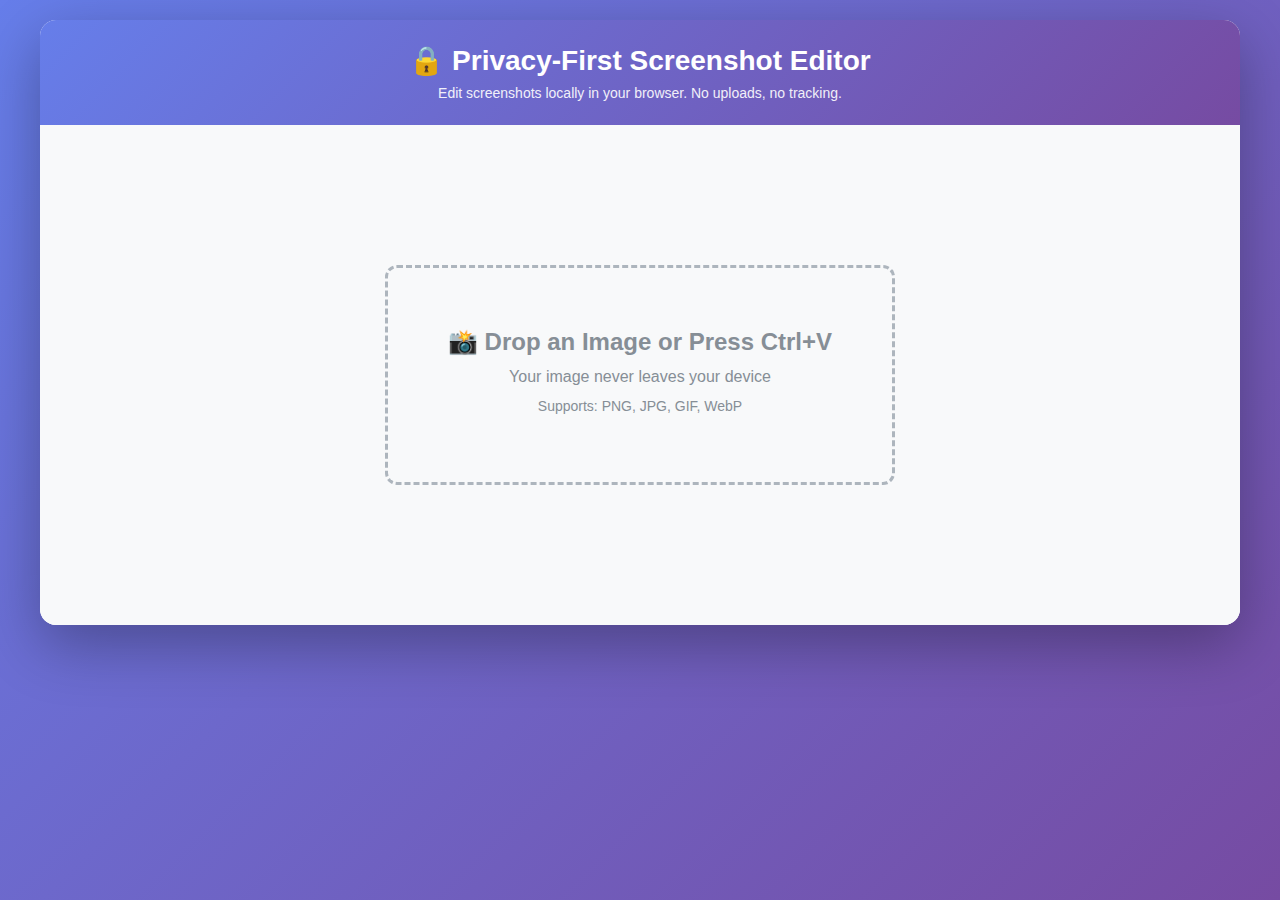
<file: index.html>
<!DOCTYPE html>
<html lang="en">
<head>
  <meta charset="UTF-8">
  <meta name="viewport" content="width=device-width, initial-scale=1.0">
  <title>Privacy-First Screenshot Editor</title>
  <style>
    * {
      margin: 0;
      padding: 0;
      box-sizing: border-box;
    }

    body {
      font-family: -apple-system, BlinkMacSystemFont, 'Segoe UI', sans-serif;
      background: linear-gradient(135deg, #667eea 0%, #764ba2 100%);
      min-height: 100vh;
      display: flex;
      flex-direction: column;
      align-items: center;
      padding: 20px;
    }

    .container {
      background: white;
      border-radius: 16px;
      box-shadow: 0 20px 60px rgba(0,0,0,0.3);
      max-width: 1200px;
      width: 100%;
      overflow: hidden;
    }

    .header {
      background: linear-gradient(135deg, #667eea 0%, #764ba2 100%);
      color: white;
      padding: 24px;
      text-align: center;
    }

    .header h1 {
      font-size: 28px;
      margin-bottom: 8px;
    }

    .header p {
      opacity: 0.9;
      font-size: 14px;
    }

    .toolbar {
      display: flex;
      gap: 8px;
      padding: 16px;
      background: #f8f9fa;
      border-bottom: 1px solid #e9ecef;
      flex-wrap: wrap;
      align-items: center;
    }

    .tool-group {
      display: flex;
      gap: 8px;
      padding-right: 16px;
      border-right: 1px solid #dee2e6;
    }

    .tool-group:last-child {
      border-right: none;
    }

    .btn {
      padding: 10px 16px;
      border: none;
      border-radius: 8px;
      font-size: 14px;
      font-weight: 500;
      cursor: pointer;
      transition: all 0.2s;
      display: flex;
      align-items: center;
      gap: 6px;
    }

    .btn:hover {
      transform: translateY(-1px);
      box-shadow: 0 4px 12px rgba(0,0,0,0.15);
    }

    .btn:active {
      transform: translateY(0);
    }

    .btn-tool {
      background: white;
      border: 2px solid #dee2e6;
      color: #495057;
    }

    .btn-tool.active {
      background: #667eea;
      color: white;
      border-color: #667eea;
    }

    .btn-primary {
      background: #667eea;
      color: white;
    }

    .btn-success {
      background: #51cf66;
      color: white;
    }

    .btn-secondary {
      background: #868e96;
      color: white;
    }

    .btn:disabled {
      opacity: 0.5;
      cursor: not-allowed;
    }

    .canvas-container {
      position: relative;
      display: flex;
      justify-content: center;
      align-items: center;
      min-height: 500px;
      background: #f8f9fa;
      padding: 24px;
    }

    .drop-zone {
      border: 3px dashed #adb5bd;
      border-radius: 12px;
      padding: 60px;
      text-align: center;
      color: #868e96;
      max-width: 600px;
    }

    .drop-zone.drag-over {
      border-color: #667eea;
      background: rgba(102, 126, 234, 0.05);
      color: #667eea;
    }

    .drop-zone h2 {
      font-size: 24px;
      margin-bottom: 12px;
    }

    .drop-zone p {
      font-size: 16px;
      margin-bottom: 8px;
    }

    canvas {
      max-width: 100%;
      max-height: 70vh;
      box-shadow: 0 4px 12px rgba(0,0,0,0.1);
      cursor: crosshair;
      display: block;
    }

    .hidden {
      display: none !important;
    }

    .slider-group {
      display: flex;
      align-items: center;
      gap: 8px;
      padding: 0 16px;
    }

    .slider-group label {
      font-size: 14px;
      color: #495057;
      font-weight: 500;
    }

    input[type="range"] {
      width: 100px;
    }

    .size-value {
      font-size: 14px;
      color: #667eea;
      font-weight: 600;
      min-width: 30px;
    }

    .color-picker {
      width: 40px;
      height: 40px;
      border: 2px solid #dee2e6;
      border-radius: 8px;
      cursor: pointer;
    }

    @media (max-width: 768px) {
      .toolbar {
        flex-direction: column;
        align-items: stretch;
      }

      .tool-group {
        border-right: none;
        border-bottom: 1px solid #dee2e6;
        padding-bottom: 8px;
        padding-right: 0;
      }

      .tool-group:last-child {
        border-bottom: none;
      }
    }
  </style>
</head>
<body>
  <div class="container">
    <div class="header">
      <h1>🔒 Privacy-First Screenshot Editor</h1>
      <p>Edit screenshots locally in your browser. No uploads, no tracking.</p>
    </div>

    <div class="toolbar hidden" id="toolbar">
      <div class="tool-group">
        <button class="btn btn-tool active" data-tool="blur" title="Blur Tool (B)">
          <span>🌫️</span> Blur
        </button>
        <button class="btn btn-tool" data-tool="pixelate" title="Pixelate Tool (P)">
          <span>◼️</span> Pixelate
        </button>
        <button class="btn btn-tool" data-tool="rectangle" title="Blackout Rectangle (R)">
          <span>⬛</span> Blackout
        </button>
        <button class="btn btn-tool" data-tool="arrow" title="Arrow Tool (A)">
          <span>➡️</span> Arrow
        </button>
        <button class="btn btn-tool" data-tool="text" title="Text Tool (T)">
          <span>📝</span> Text
        </button>
      </div>

      <div class="tool-group slider-group">
        <label>Size:</label>
        <input type="range" id="brushSize" min="5" max="100" value="30">
        <span class="size-value" id="sizeValue">30</span>
      </div>

      <div class="tool-group">
        <input type="color" id="colorPicker" class="color-picker" value="#ff0000" title="Color">
      </div>

      <div class="tool-group">
        <button class="btn btn-secondary" id="undoBtn" disabled title="Undo (Ctrl+Z)">
          ↶ Undo
        </button>
        <button class="btn btn-secondary" id="redoBtn" disabled title="Redo (Ctrl+Y)">
          ↷ Redo
        </button>
      </div>

      <div class="tool-group">
        <button class="btn btn-success" id="copyBtn" title="Copy to Clipboard">
          📋 Copy
        </button>
        <button class="btn btn-primary" id="downloadBtn" title="Download PNG">
          💾 Download
        </button>
        <button class="btn btn-secondary" id="newBtn" title="Load New Image">
          🖼️ New Image
        </button>
      </div>
    </div>

    <div class="canvas-container" id="canvasContainer">
      <div class="drop-zone" id="dropZone">
        <h2>📸 Drop an Image or Press Ctrl+V</h2>
        <p>Your image never leaves your device</p>
        <p style="font-size: 14px; margin-top: 12px;">Supports: PNG, JPG, GIF, WebP</p>
      </div>
      <canvas id="canvas" class="hidden"></canvas>
    </div>
  </div>

  <script>
    class ScreenshotEditor {
      constructor() {
        this.canvas = document.getElementById('canvas');
        this.ctx = this.canvas.getContext('2d', { willReadFrequently: true });
        this.dropZone = document.getElementById('dropZone');
        this.toolbar = document.getElementById('toolbar');
        this.canvasContainer = document.getElementById('canvasContainer');
        
        this.currentTool = 'blur';
        this.brushSize = 30;
        this.color = '#ff0000';
        this.isDrawing = false;
        this.startX = 0;
        this.startY = 0;
        this.currentX = 0;
        this.currentY = 0;
        
        this.undoStack = [];
        this.redoStack = [];
        this.maxStackSize = 50;
        
        this.originalImage = null;
        this.tempCanvas = document.createElement('canvas');
        this.tempCtx = this.tempCanvas.getContext('2d', { willReadFrequently: true });
        
        this.init();
      }

      init() {
        this.setupEventListeners();
        this.setupKeyboardShortcuts();
      }

      setupEventListeners() {
        document.addEventListener('paste', (e) => this.handlePaste(e));
        this.dropZone.addEventListener('dragover', (e) => this.handleDragOver(e));
        this.dropZone.addEventListener('dragleave', (e) => this.handleDragLeave(e));
        this.dropZone.addEventListener('drop', (e) => this.handleDrop(e));
        
        this.canvas.addEventListener('mousedown', (e) => this.startDrawing(e));
        this.canvas.addEventListener('mousemove', (e) => this.draw(e));
        this.canvas.addEventListener('mouseup', () => this.stopDrawing());
        this.canvas.addEventListener('mouseout', () => this.stopDrawing());
        
        document.querySelectorAll('[data-tool]').forEach(btn => {
          btn.addEventListener('click', (e) => this.selectTool(e.target.closest('[data-tool]').dataset.tool));
        });
        
        document.getElementById('brushSize').addEventListener('input', (e) => {
          this.brushSize = parseInt(e.target.value);
          document.getElementById('sizeValue').textContent = this.brushSize;
        });
        
        document.getElementById('colorPicker').addEventListener('input', (e) => {
          this.color = e.target.value;
        });
        
        document.getElementById('undoBtn').addEventListener('click', () => this.undo());
        document.getElementById('redoBtn').addEventListener('click', () => this.redo());
        document.getElementById('copyBtn').addEventListener('click', () => this.copyToClipboard());
        document.getElementById('downloadBtn').addEventListener('click', () => this.downloadImage());
        document.getElementById('newBtn').addEventListener('click', () => this.loadNewImage());
      }

      setupKeyboardShortcuts() {
        document.addEventListener('keydown', (e) => {
          if (e.ctrlKey || e.metaKey) {
            if (e.key === 'z') {
              e.preventDefault();
              this.undo();
            } else if (e.key === 'y' || (e.shiftKey && e.key === 'z')) {
              e.preventDefault();
              this.redo();
            }
          }
          
          const toolMap = { b: 'blur', p: 'pixelate', r: 'rectangle', a: 'arrow', t: 'text' };
          if (toolMap[e.key.toLowerCase()] && !e.ctrlKey && !e.metaKey) {
            this.selectTool(toolMap[e.key.toLowerCase()]);
          }
        });
      }

      selectTool(tool) {
        this.currentTool = tool;
        document.querySelectorAll('[data-tool]').forEach(btn => btn.classList.remove('active'));
        document.querySelector(`[data-tool="${tool}"]`).classList.add('active');
      }

      handlePaste(e) {
        e.preventDefault();
        const items = e.clipboardData.items;
        
        for (let i = 0; i < items.length; i++) {
          if (items[i].type.indexOf('image') !== -1) {
            const blob = items[i].getAsFile();
            this.loadImageFromBlob(blob);
            return;
          }
        }
      }

      handleDragOver(e) {
        e.preventDefault();
        this.dropZone.classList.add('drag-over');
      }

      handleDragLeave(e) {
        e.preventDefault();
        this.dropZone.classList.remove('drag-over');
      }

      handleDrop(e) {
        e.preventDefault();
        this.dropZone.classList.remove('drag-over');
        
        const files = e.dataTransfer.files;
        if (files.length > 0 && files[0].type.startsWith('image/')) {
          this.loadImageFromBlob(files[0]);
        }
      }

      loadImageFromBlob(blob) {
        const reader = new FileReader();
        reader.onload = (e) => {
          const img = new Image();
          img.onload = () => {
            this.originalImage = img;
            this.setupCanvas(img);
            this.saveState();
          };
          img.src = e.target.result;
        };
        reader.readAsDataURL(blob);
      }

      setupCanvas(img) {
        this.canvas.width = img.width;
        this.canvas.height = img.height;
        this.tempCanvas.width = img.width;
        this.tempCanvas.height = img.height;
        
        this.ctx.drawImage(img, 0, 0);
        
        this.dropZone.classList.add('hidden');
        this.canvas.classList.remove('hidden');
        this.toolbar.classList.remove('hidden');
      }

      getMousePos(e) {
        const rect = this.canvas.getBoundingClientRect();
        const scaleX = this.canvas.width / rect.width;
        const scaleY = this.canvas.height / rect.height;
        
        return {
          x: (e.clientX - rect.left) * scaleX,
          y: (e.clientY - rect.top) * scaleY
        };
      }

      startDrawing(e) {
        this.isDrawing = true;
        const pos = this.getMousePos(e);
        this.startX = pos.x;
        this.startY = pos.y;
        this.currentX = pos.x;
        this.currentY = pos.y;
        
        this.tempCtx.clearRect(0, 0, this.tempCanvas.width, this.tempCanvas.height);
        this.tempCtx.drawImage(this.canvas, 0, 0);
        
        if (this.currentTool === 'blur' || this.currentTool === 'pixelate') {
          this.applyBrushEffect(pos.x, pos.y);
        } else if (this.currentTool === 'text') {
          this.addText(pos.x, pos.y);
        }
      }

      draw(e) {
        if (!this.isDrawing) return;
        
        const pos = this.getMousePos(e);
        this.currentX = pos.x;
        this.currentY = pos.y;
        
        if (this.currentTool === 'blur' || this.currentTool === 'pixelate') {
          this.applyBrushEffect(pos.x, pos.y);
        } else if (this.currentTool === 'rectangle' || this.currentTool === 'arrow') {
          this.drawPreview();
        }
      }

      stopDrawing() {
        if (!this.isDrawing) return;
        this.isDrawing = false;
        
        if (this.currentTool === 'rectangle') {
          this.drawRectangle();
        } else if (this.currentTool === 'arrow') {
          this.drawArrow();
        }
        
        this.saveState();
      }

      applyBrushEffect(x, y) {
        const radius = this.brushSize / 2;
        const imageData = this.tempCtx.getImageData(
          Math.max(0, x - radius),
          Math.max(0, y - radius),
          Math.min(this.canvas.width, radius * 2),
          Math.min(this.canvas.height, radius * 2)
        );
        
        if (this.currentTool === 'blur') {
          this.applyBlur(imageData);
        } else if (this.currentTool === 'pixelate') {
          this.applyPixelate(imageData);
        }
        
        this.ctx.putImageData(imageData, Math.max(0, x - radius), Math.max(0, y - radius));
      }

      applyBlur(imageData) {
        const pixels = imageData.data;
        const width = imageData.width;
        const height = imageData.height;
        const blurRadius = 3;
        
        for (let y = 0; y < height; y++) {
          for (let x = 0; x < width; x++) {
            let r = 0, g = 0, b = 0, count = 0;
            
            for (let ky = -blurRadius; ky <= blurRadius; ky++) {
              for (let kx = -blurRadius; kx <= blurRadius; kx++) {
                const px = x + kx;
                const py = y + ky;
                
                if (px >= 0 && px < width && py >= 0 && py < height) {
                  const idx = (py * width + px) * 4;
                  r += pixels[idx];
                  g += pixels[idx + 1];
                  b += pixels[idx + 2];
                  count++;
                }
              }
            }
            
            const idx = (y * width + x) * 4;
            pixels[idx] = r / count;
            pixels[idx + 1] = g / count;
            pixels[idx + 2] = b / count;
          }
        }
      }

      applyPixelate(imageData) {
        const pixels = imageData.data;
        const width = imageData.width;
        const height = imageData.height;
        const blockSize = 10;
        
        for (let y = 0; y < height; y += blockSize) {
          for (let x = 0; x < width; x += blockSize) {
            let r = 0, g = 0, b = 0, count = 0;
            
            for (let by = 0; by < blockSize && y + by < height; by++) {
              for (let bx = 0; bx < blockSize && x + bx < width; bx++) {
                const idx = ((y + by) * width + (x + bx)) * 4;
                r += pixels[idx];
                g += pixels[idx + 1];
                b += pixels[idx + 2];
                count++;
              }
            }
            
            r = Math.floor(r / count);
            g = Math.floor(g / count);
            b = Math.floor(b / count);
            
            for (let by = 0; by < blockSize && y + by < height; by++) {
              for (let bx = 0; bx < blockSize && x + bx < width; bx++) {
                const idx = ((y + by) * width + (x + bx)) * 4;
                pixels[idx] = r;
                pixels[idx + 1] = g;
                pixels[idx + 2] = b;
              }
            }
          }
        }
      }

      drawPreview() {
        this.ctx.clearRect(0, 0, this.canvas.width, this.canvas.height);
        this.ctx.drawImage(this.tempCanvas, 0, 0);
        
        if (this.currentTool === 'rectangle') {
          this.ctx.fillStyle = 'rgba(0, 0, 0, 0.8)';
          this.ctx.fillRect(
            this.startX,
            this.startY,
            this.currentX - this.startX,
            this.currentY - this.startY
          );
        } else if (this.currentTool === 'arrow') {
          this.ctx.strokeStyle = this.color;
          this.ctx.fillStyle = this.color;
          this.ctx.lineWidth = 3;
          this.drawArrowShape(this.startX, this.startY, this.currentX, this.currentY);
        }
      }

      drawRectangle() {
        this.ctx.fillStyle = 'rgba(0, 0, 0, 0.8)';
        this.ctx.fillRect(
          this.startX,
          this.startY,
          this.currentX - this.startX,
          this.currentY - this.startY
        );
      }

      drawArrow() {
        this.ctx.strokeStyle = this.color;
        this.ctx.fillStyle = this.color;
        this.ctx.lineWidth = 3;
        this.drawArrowShape(this.startX, this.startY, this.currentX, this.currentY);
      }

      drawArrowShape(x1, y1, x2, y2) {
        const angle = Math.atan2(y2 - y1, x2 - x1);
        const headLen = 20;
        
        this.ctx.beginPath();
        this.ctx.moveTo(x1, y1);
        this.ctx.lineTo(x2, y2);
        this.ctx.stroke();
        
        this.ctx.beginPath();
        this.ctx.moveTo(x2, y2);
        this.ctx.lineTo(
          x2 - headLen * Math.cos(angle - Math.PI / 6),
          y2 - headLen * Math.sin(angle - Math.PI / 6)
        );
        this.ctx.lineTo(
          x2 - headLen * Math.cos(angle + Math.PI / 6),
          y2 - headLen * Math.sin(angle + Math.PI / 6)
        );
        this.ctx.closePath();
        this.ctx.fill();
      }

      addText(x, y) {
        const text = prompt('Enter text:');
        if (text) {
          this.ctx.font = `${this.brushSize}px Arial`;
          this.ctx.fillStyle = this.color;
          this.ctx.fillText(text, x, y);
          this.saveState();
        }
        this.isDrawing = false;
      }

      saveState() {
        if (this.undoStack.length >= this.maxStackSize) {
          this.undoStack.shift();
        }
        
        this.undoStack.push(this.canvas.toDataURL());
        this.redoStack = [];
        this.updateUndoRedoButtons();
      }

      undo() {
        if (this.undoStack.length <= 1) return;
        
        const currentState = this.undoStack.pop();
        this.redoStack.push(currentState);
        
        const previousState = this.undoStack[this.undoStack.length - 1];
        this.restoreState(previousState);
        this.updateUndoRedoButtons();
      }

      redo() {
        if (this.redoStack.length === 0) return;
        
        const state = this.redoStack.pop();
        this.undoStack.push(state);
        this.restoreState(state);
        this.updateUndoRedoButtons();
      }

      restoreState(dataUrl) {
        const img = new Image();
        img.onload = () => {
          this.ctx.clearRect(0, 0, this.canvas.width, this.canvas.height);
          this.ctx.drawImage(img, 0, 0);
        };
        img.src = dataUrl;
      }

      updateUndoRedoButtons() {
        document.getElementById('undoBtn').disabled = this.undoStack.length <= 1;
        document.getElementById('redoBtn').disabled = this.redoStack.length === 0;
      }

      async copyToClipboard() {
        try {
          this.canvas.toBlob(async (blob) => {
            await navigator.clipboard.write([
              new ClipboardItem({ 'image/png': blob })
            ]);
            this.showNotification('✓ Copied to clipboard!');
          });
        } catch (err) {
          this.showNotification('✗ Failed to copy. Try downloading instead.');
        }
      }

      downloadImage() {
        const link = document.createElement('a');
        link.download = `screenshot-${Date.now()}.png`;
        link.href = this.canvas.toDataURL();
        link.click();
        this.showNotification('✓ Downloaded!');
      }

      loadNewImage() {
        if (confirm('Load a new image? Current edits will be lost.')) {
          this.canvas.classList.add('hidden');
          this.toolbar.classList.add('hidden');
          this.dropZone.classList.remove('hidden');
          this.undoStack = [];
          this.redoStack = [];
        }
      }

      showNotification(message) {
        const notification = document.createElement('div');
        notification.textContent = message;
        notification.style.cssText = `
          position: fixed;
          top: 20px;
          right: 20px;
          background: #333;
          color: white;
          padding: 16px 24px;
          border-radius: 8px;
          font-weight: 500;
          z-index: 1000;
          animation: slideIn 0.3s ease;
        `;
        document.body.appendChild(notification);
        
        setTimeout(() => {
          notification.style.animation = 'slideOut 0.3s ease';
          setTimeout(() => notification.remove(), 300);
        }, 2000);
      }
    }

    const editor = new ScreenshotEditor();
  </script>
</body>
</html>
</file>
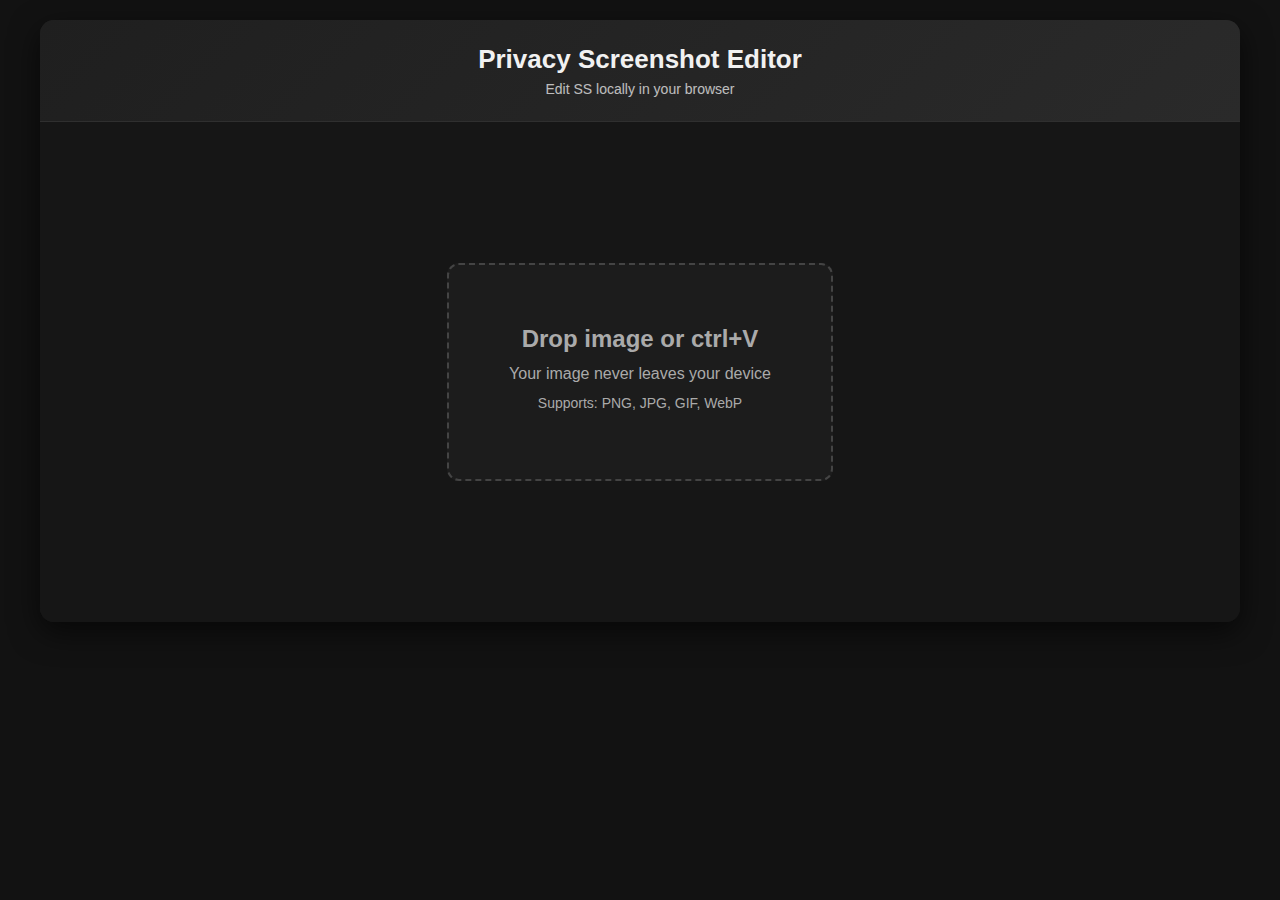
<file: home.html>
<!DOCTYPE html>
<html lang="en">
  <head>
    <meta charset="UTF-8" />
    <meta name="viewport" content="width=device-width, initial-scale=1.0" />
    <title>Privacy SS editor</title>
    <link rel="stylesheet" href="style.css" />
  </head>
  <body>
    <div class="container">
      <div class="header">
        <h1>Privacy Screenshot Editor</h1>
        <p>Edit SS locally in your browser</p>
      </div>
      <div class="toolbar hidden" id="toolbar">
        <div class="tool-group">
          <button
            class="btn btn-tool active"
            data-tool="blur"
            title="Blur Tool (B)">
            Blur
          </button>
          <button
            class="btn btn-tool"
            data-tool="pixelate"
            title="Pixelate Tool (P)">
             Pixelate
          </button>
          <button
            class="btn btn-tool"
            data-tool="rectangle"
            title="Blackout Rectangle (R)">
             Blackout
          </button>
          <button class="btn btn-tool" data-tool="arrow" title="Arrow Tool (A)">
             Arrow
          </button>
          <button class="btn btn-tool" data-tool="text" title="Text Tool (T)">
             Text
          </button>
        </div>
        <div class="tool-group slider-group">
          <label>Size:</label>
          <input type="range" id="brushSize" min="5" max="100" value="30" />
          <span class="size-value" id="sizeValue">50</span>
        </div>
        <div class="tool-group">
          <input
            type="color"
            id="colorPicker"
            class="color-picker"
            value="#ff0000"
            title="Color"
          />
        </div>
        <div class="tool-group">
          <button
            class="btn btn-secondary"
            id="undoBtn"
            disabled
            title="Undo (Ctrl+Z)"
          >
            ↶ Undo
          </button>
          <button
            class="btn btn-secondary"
            id="redoBtn"
            disabled
            title="Redo (Ctrl+Y)"
          >
            ↷ Redo
          </button>
        </div>
        <div class="tool-group">
          <button
            class="btn btn-success"
            id="copyBtn"
            title="Copy to Clipboard"
          >
            Copy
          </button>
          <button class="btn btn-primary" id="downloadBtn" title="Download PNG">
            Download
          </button>
          <button class="btn btn-secondary" id="newBtn" title="Load New Image">
            New Image
          </button>
        </div>
      </div>
      <div class="canvas-container" id="canvasContainer">
        <div class="drop-zone" id="dropZone">
          <h2>Drop image or ctrl+V</h2>
          <p>Your image never leaves your device</p>
          <p style="font-size: 14px; margin-top: 12px">
            Supports: PNG, JPG, GIF, WebP
          </p>
        </div>
        <canvas id="canvas" class="hidden"></canvas>
      </div>
    </div>

    <script src="script.js"></script>
  </body>
</html>
</file>
<file: style.css>
* {
    margin: 0;
    padding: 0;
    box-sizing: border-box;
}

body {
    font-family: -apple-system, BlinkMacSystemFont, 'Segoe UI', sans-serif;
    background: #121212;
    color: #e5e5e5;
    min-height: 100vh;
    display: flex;
    flex-direction: column;
    align-items: center;
    padding: 20px;
}

.container {
    background: #1b1b1b;
    border-radius: 14px;
    box-shadow: 0 10px 30px rgba(0, 0, 0, 0.6);
    max-width: 1200px;
    width: 100%;
    overflow: hidden;
}

.header {
    background: linear-gradient(135deg, #1f1f1f, #2a2a2a);
    color: #f1f1f1;
    padding: 24px;
    text-align: center;
    border-bottom: 1px solid #2f2f2f;
}

.header h1 {
    font-size: 26px;
    margin-bottom: 6px;
    font-weight: 600;
}

.header p {
    opacity: 0.75;
    font-size: 14px;
}

.toolbar {
    display: flex;
    gap: 8px;
    padding: 14px;
    background: #1e1e1e;
    border-bottom: 1px solid #2b2b2b;
    flex-wrap: wrap;
    align-items: center;
}

.tool-group {
    display: flex;
    gap: 8px;
    padding-right: 16px;
    border-right: 1px solid #2b2b2b;
}

.tool-group:last-child {
    border-right: none;
}

.btn {
    padding: 9px 14px;
    border-radius: 7px;
    font-size: 14px;
    font-weight: 500;
    cursor: pointer;
    transition: background 0.2s, transform 0.1s;
    display: flex;
    align-items: center;
    gap: 6px;
}

.btn:hover {
    transform: translateY(-1px);
    box-shadow: 0 4px 12px rgba(0, 0, 0, 0.15);
}

.btn:active {
    transform: translateY(0);
}

.btn-tool {
    background: #2a2a2a;
    border: 1px solid #3a3a3a;
    color: #d0d0d0;
}

.btn-tool.active {
    background: #3b3b3b;
    border-color: #4a4a4a;
    color: #ffffff;
}

.btn-primary {
    background: #3f5efb;
    color: white;
}

.btn-success {
    background: #2f9e44;
    color: white;
}

.btn-secondary {
    background: #3a3a3a;
    color: #e0e0e0;
}

.btn:hover {
    background-color: #333;
}

.btn:disabled {
    opacity: 0.45;
    cursor: not-allowed;
}

.canvas-container {
    position: relative;
    display: flex;
    justify-content: center;
    align-items: center;
    min-height: 500px;
    background: #161616;
    padding: 24px;
}

.drop-zone {
    border: 2px dashed #444;
    border-radius: 12px;
    padding: 60px;
    text-align: center;
    color: #aaa;
    max-width: 600px;
    background: #1c1c1c;
}

.drop-zone.drag-over {
    border-color: #5c7cfa;
    background: #202020;
    color: #e5e5e5;
}

.drop-zone h2 {
    font-size: 24px;
    margin-bottom: 12px;
}

.drop-zone p {
    font-size: 16px;
    margin-bottom: 8px;
}

canvas {
    max-width: 100%;
    max-height: 70vh;
    box-shadow: 0 4px 12px rgba(0, 0, 0, 0.1);
    cursor: crosshair;
    display: block;
}

.hidden {
    display: none !important;
}

.slider-group {
    display: flex;
    align-items: center;
    gap: 8px;
    padding: 0 16px;
}

.slider-group label {
    font-size: 14px;
    color: #495057;
    font-weight: 500;
}

input[type="range"] {
    width: 100px;
}

.size-value {
    font-size: 14px;
    color: #667eea;
    font-weight: 600;
    min-width: 30px;
}

.color-picker {
    width: 40px;
    height: 40px;
    border: 2px solid #dee2e6;
    border-radius: 8px;
    cursor: pointer;
}

@media (max-width: 768px) {
    .toolbar {
        flex-direction: column;
        align-items: stretch;
    }

    .tool-group {
        border-right: none;
        border-bottom: 1px solid #dee2e6;
        padding-bottom: 8px;
        padding-right: 0;
    }

    .tool-group:last-child {
        border-bottom: none;
    }
}
</file>
